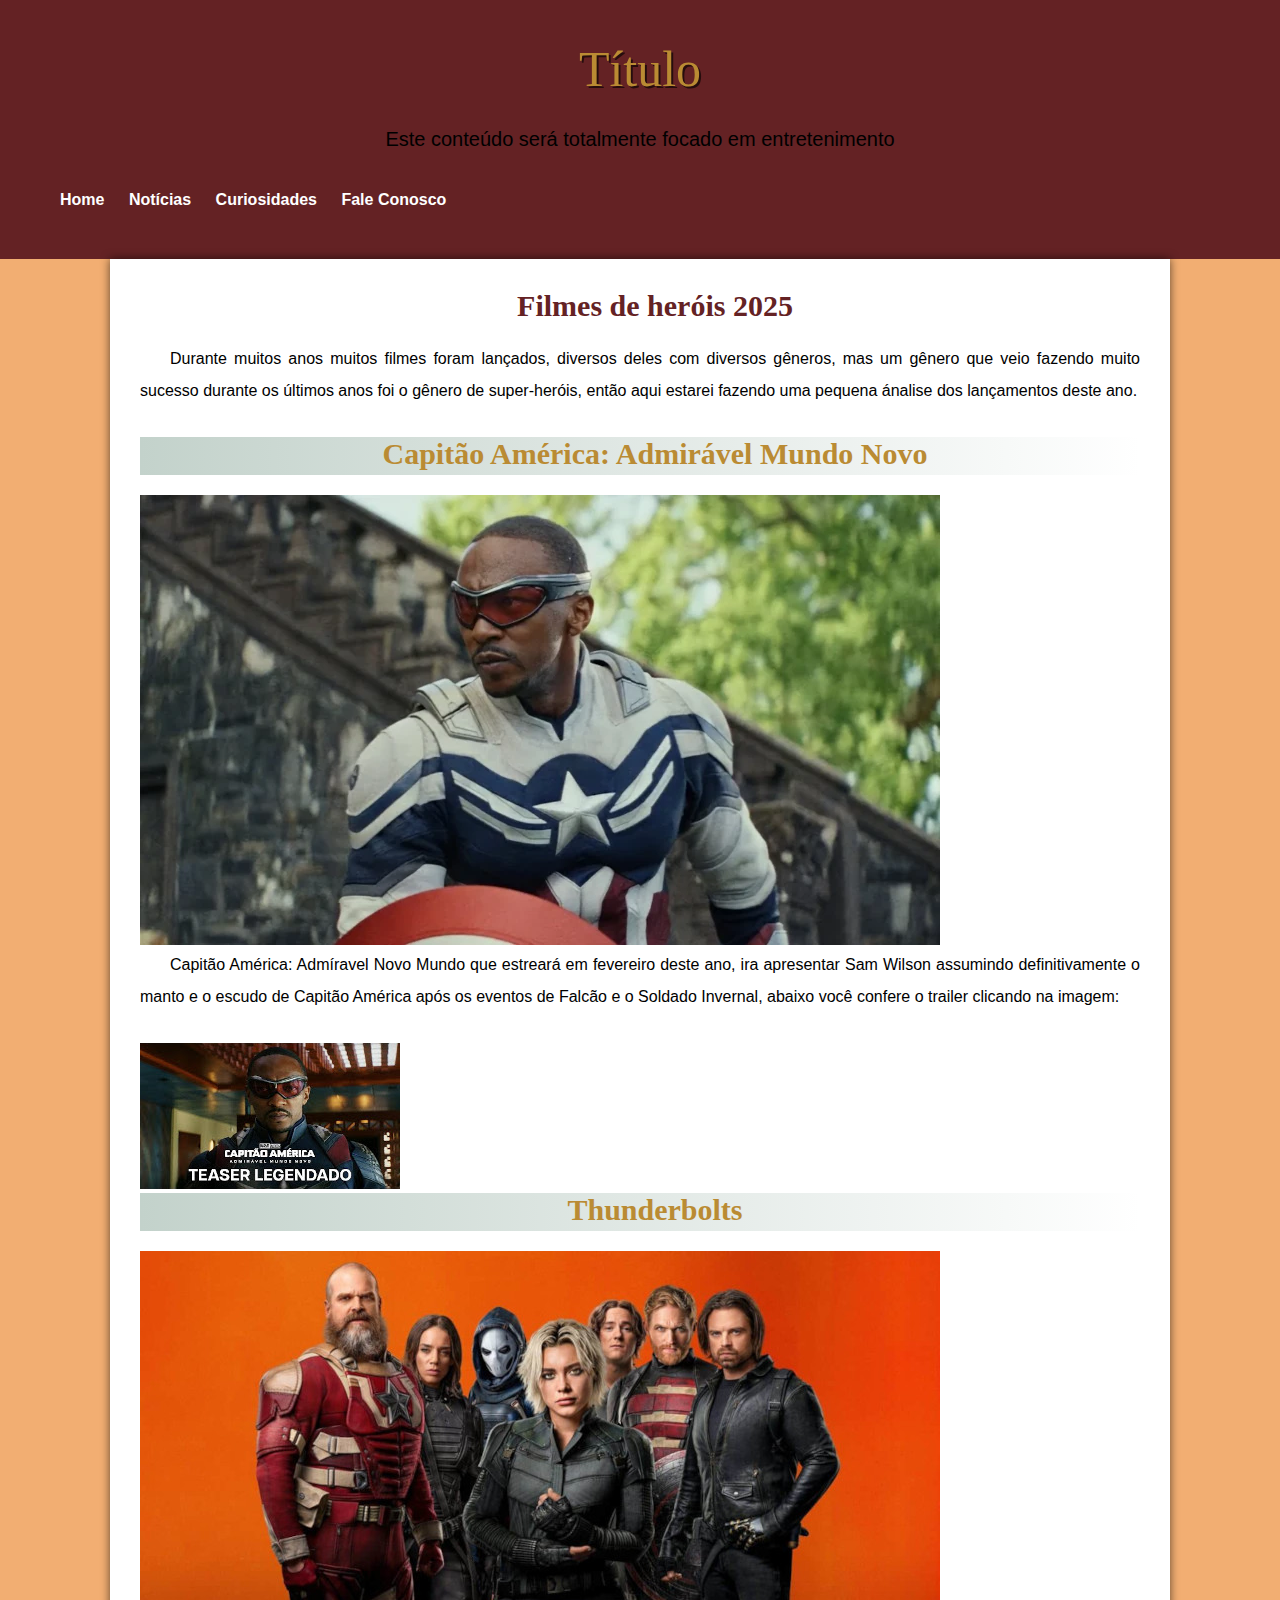
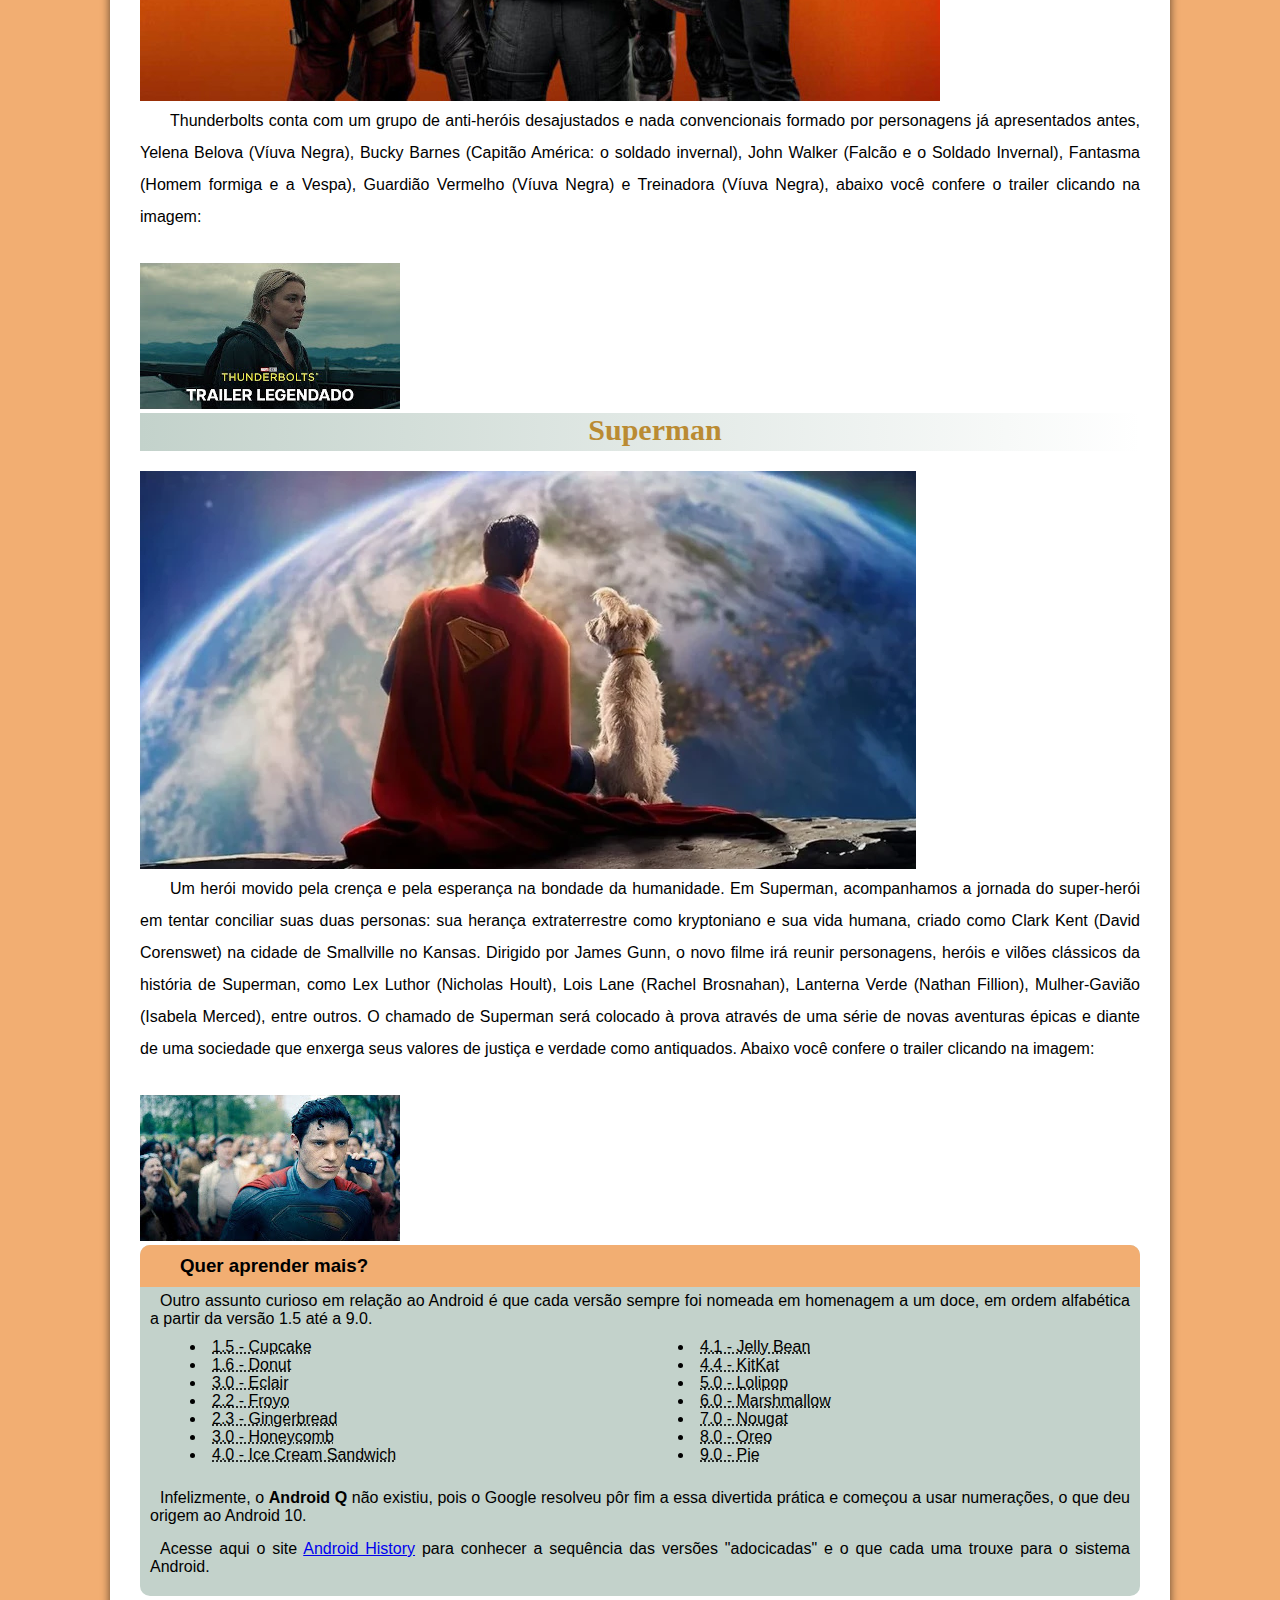
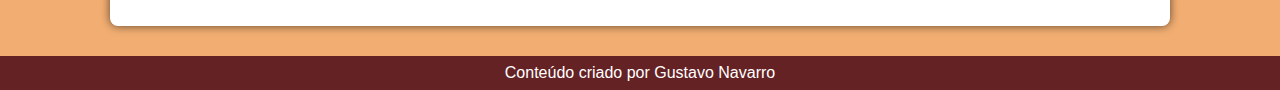
<file: index.html>
<!DOCTYPE html>
<html lang="pt-br">
<head>
    <meta charset="UTF-8">
    <meta name="viewport" content="width=device-width, initial-scale=1.0">
    <title>Criando um site</title>
    <link rel="stylesheet" href="páginas/style.css">
</head>
<body>
  <header>
    <h1>Título</h1>
    <p>Este conteúdo será totalmente focado em entretenimento</p>
    <nav>
      <a href="#">Home</a>
      <a href="#">Notícias</a>
      <a href="#">Curiosidades</a>
      <a href="#">Fale Conosco</a>
    </nav>
  </header>
  <main>
    <article>
        <h2>Filmes de heróis 2025</h2>
        <p>Durante muitos anos muitos filmes foram lançados, diversos deles com diversos gêneros, mas um gênero que veio fazendo muito sucesso durante os últimos anos foi o gênero de super-heróis, então aqui estarei fazendo uma pequena ánalise dos lançamentos deste ano.</p>
        <h3>Capitão América: Admirável Mundo Novo</h3>
        <picture>
             <source media="(max-width: 600px)" srcset="imagens/capitao-america-4-pq.webp">
            <img src="imagens/capitao-america-4.webp" alt="ca">
        </picture>
        <p>Capitão América: Admíravel Novo Mundo que estreará em fevereiro deste ano, ira apresentar Sam Wilson assumindo definitivamente o manto e o escudo de Capitão América após os eventos de Falcão e o Soldado Invernal, abaixo você confere o trailer clicando na imagem:</p>
        <a href="páginas/página02.html" rel="next" target="_self"><img src="imagens/cpa.jpg" alt="cp"></a>
        <h3>Thunderbolts</h3>
        <picture>
            <source media="(max-width: 600px)" srcset="imagens/thunderbolts-pq.jpg">
            <img src="imagens/thunderbolts.jpg" alt="new avengers">
        </picture>
        <p>Thunderbolts conta com um grupo de anti-heróis desajustados e nada convencionais formado por personagens já apresentados antes, Yelena Belova (Víuva Negra), Bucky Barnes (Capitão América: o soldado invernal), John Walker (Falcão e o Soldado Invernal), Fantasma (Homem formiga e a Vespa), Guardião Vermelho (Víuva Negra) e Treinadora (Víuva Negra), abaixo você confere o trailer clicando na imagem:</p>
        <a href="páginas/thunderbolts.html" rel="next" target="_self"><img src="imagens/new-avengers.jpg" alt="thunderbolts"></a>
        <h3>Superman</h3>
        <picture>
          <source media="(max-width: 600px)" srcset="imagens/superman-pq.webp">
          <img src="imagens/superman.webp" alt="dc">
        </picture>
        <p>Um herói movido pela crença e pela esperança na bondade da humanidade. Em Superman, acompanhamos a jornada do super-herói em tentar conciliar suas duas personas: sua herança extraterrestre como kryptoniano e sua vida humana, criado como Clark Kent (David Corenswet) na cidade de Smallville no Kansas. Dirigido por James Gunn, o novo filme irá reunir personagens, heróis e vilões clássicos da história de Superman, como Lex Luthor (Nicholas Hoult), Lois Lane (Rachel Brosnahan), Lanterna Verde (Nathan Fillion), Mulher-Gavião (Isabela Merced), entre outros. O chamado de Superman será colocado à prova através de uma série de novas aventuras épicas e diante de uma sociedade que enxerga seus valores de justiça e verdade como antiquados. Abaixo você confere o trailer clicando na imagem:</p>
        <a href="páginas/superman.html"><img src="imagens/hope.jpg" alt="superman"></a>
    </article>
     <aside>
             <h3>Quer aprender mais? </h3>
             
                    <p>Outro assunto curioso em relação ao Android é que cada versão sempre foi nomeada em homenagem a um doce, em ordem alfabética a partir da versão 1.5 até a 9.0.</p>

                <ul>
                    
                    <li>
                        <abbr title="Bolo de copo">1.5 - Cupcake</abbr>
                    </li>
                    <li>
                        <abbr title="Rosquinha">1.6 - Donut</abbr>
                    </li>
                    <li>
                        <abbr title="Bomba">3.0 - Eclair</abbr>
                    </li>
                    <li>
                        <abbr title="Iogurte congelado">2.2 - Froyo</abbr>
                    </li>
                    <li>
                        <abbr title="Biscoito de Gengibre">2.3 - Gingerbread</abbr>
                    </li>
                    <li>
                        <abbr title="Favo de Mel">3.0 - Honeycomb</abbr>
                    </li>
                    <li>
                        <abbr title="Sanduiche de Sorvete">4.0 - Ice Cream Sandwich</abbr>
                    </li>
                    <li>
                        <abbr title="Jujuba">4.1 - Jelly Bean</abbr>
                    </li>
                    <li>
                        <abbr title="KitKat">4.4 - KitKat</abbr>
                    </li>
                    <li>
                        <abbr title="Pirulito">5.0 - Lolipop</abbr>
                    </li>
                    <li>
                        <abbr title="Marshmallow">6.0 - Marshmallow</abbr>
                    </li>
                    <li>
                        <abbr title="Torrone">7.0 - Nougat</abbr>
                    </li>
                    <li>
                        <abbr title="Oreo">8.0 - Oreo</abbr>
                    </li>
                    <li>
                        <abbr title="Torta">9.0 - Pie</abbr>
                    </li>
                </ul>

                <p>Infelizmente, o <strong>Android Q</strong> não existiu, pois o Google resolveu pôr fim a essa divertida prática e começou a usar numerações, o que deu origem ao Android 10.</p>

                <p>Acesse aqui o site <a href="https://www.android.com/intl/en_uk/what-is-android/" rel="external" target="_blank" class="externo">Android History</a> para conhecer a sequência das versões "adocicadas" e o que cada uma trouxe para o sistema Android.</p>
         </aside>
  </main>
  <footer>
    <p>Conteúdo criado por <a href="#">Gustavo Navarro</a></p>
  </footer>
    
</body>
</html>
</file>
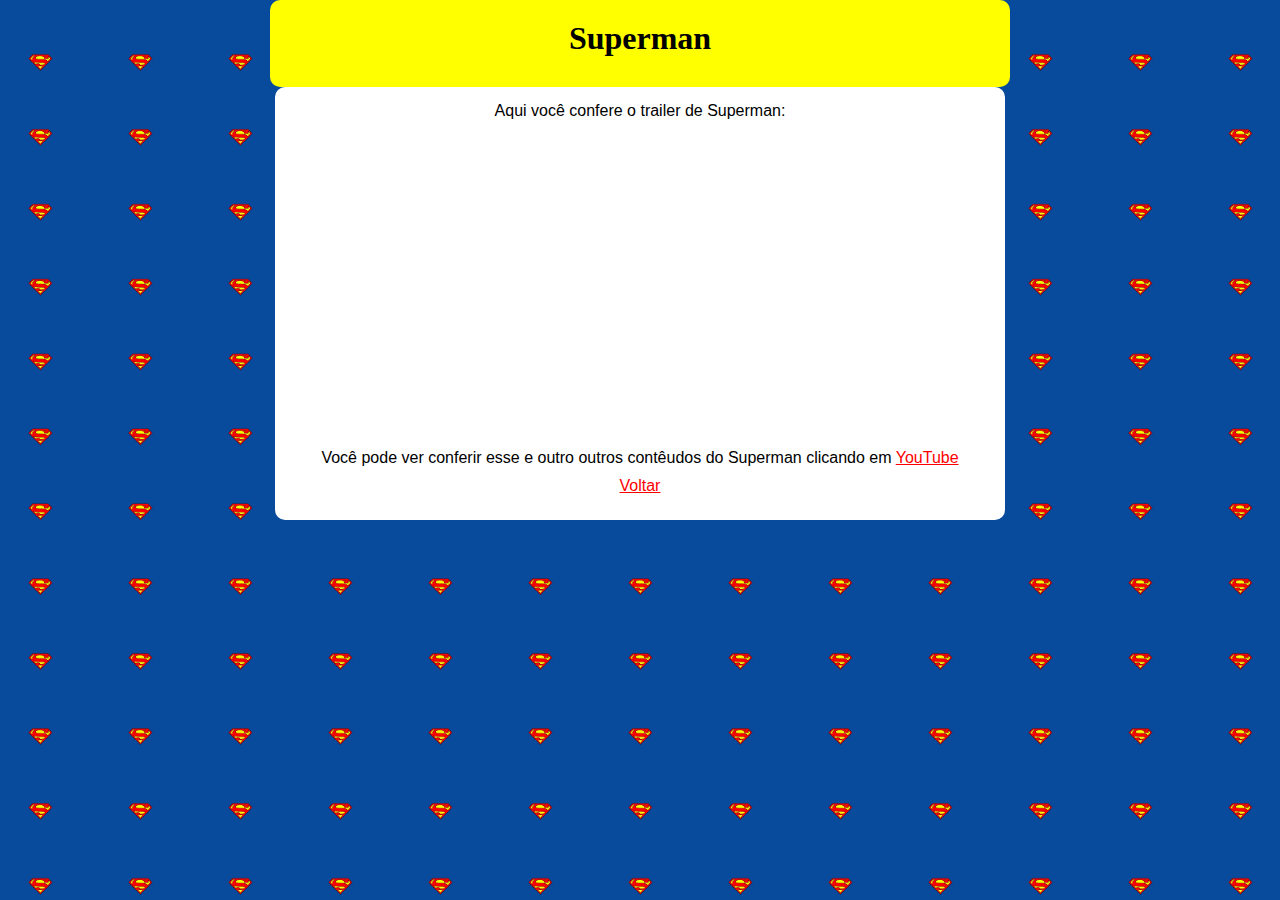
<file: páginas/superman.html>
<!DOCTYPE html>
<html lang="pt-br">
<head>
    <meta charset="UTF-8">
    <meta name="viewport" content="width=device-width, initial-scale=1.0">
    <title>Superman</title>
    <style>
        *{
          margin: 0px;
          padding: 0px;
        }

        body{
            height: 97vh;
            background-image: url('../imagens/sup.png');
            background-color: black;
            background-position: center center;
            background-repeat: repeat;
            background-size: 100px ;
            
        }

        header{
             max-width: 700px;
             border-radius: 10px;
             margin: auto;
             background-color: yellow;
             text-align: center;
             padding: 20px;
        }

        main{
            max-width: 700px;
            padding: 15px;
            border-radius: 10px;
            background-color: white;
            margin: auto;
            text-align: center;
        }

        p{
            padding-bottom: 10px;
            font-family: Arial, Helvetica, sans-serif;
        }
        
        h1{
            padding-bottom: 10px;
        }

        a{
            color: red;
        }

        a:hover{
            color: rgba(161, 161, 24, 0.603);
        }

    </style>
</head>
<body>
        <header>
            <h1>Superman</h1>
        </header>
    <main>
        <p>Aqui você confere o trailer de Superman:</p>
        <iframe width="560" height="315" src="https://www.youtube.com/embed/7QAfy96YL88?si=KwZVt3SJdTb-LT2p" title="YouTube video player" frameborder="0" allow="accelerometer; autoplay; clipboard-write; encrypted-media; gyroscope; picture-in-picture; web-share" referrerpolicy="strict-origin-when-cross-origin" allowfullscreen></iframe>
        <p>Você pode ver conferir esse e outro outros contêudos do Superman clicando em <a href="https://www.youtube.com/watch?v=7QAfy96YL88&list=PLBKA1QHltYEwJ9D_hqtWcUdcK88JjetvP" rel="external" target="_blank">YouTube</a></p>
        <p><a href="../index.html" rel="next" target="_self">Voltar</a></p>
    </main>
</body>
</html>
</file>
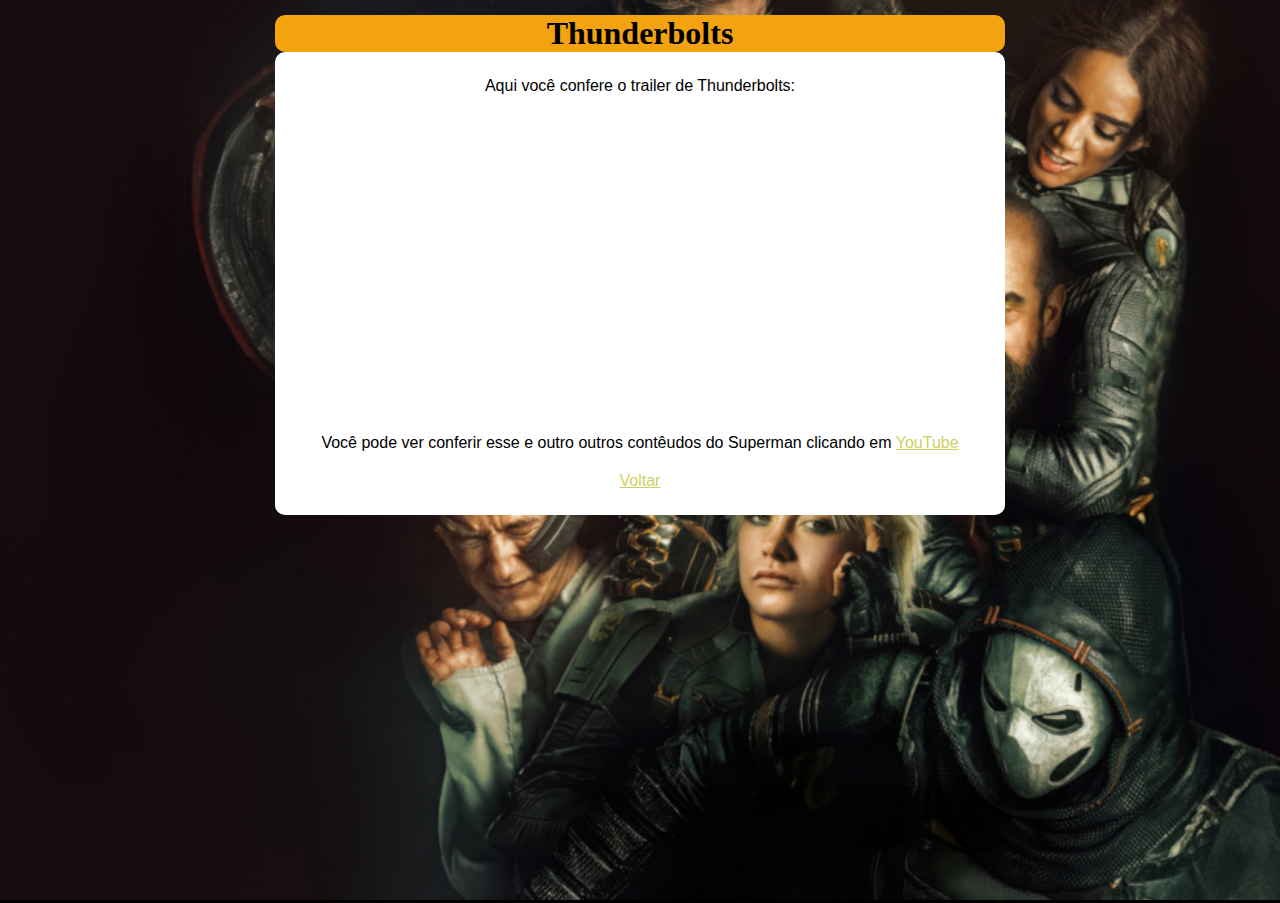
<file: páginas/thunderbolts.html>
<!DOCTYPE html>
<html lang="pt-br">
<head>
    <meta charset="UTF-8">
    <meta name="viewport" content="width=device-width, initial-scale=1.0">
    <title>Thunderbolts</title>
     <style>

        *{
            margin: 0px;
            padding: 0px;
        }

        body{
            height: 97vh;
            padding: 15px;
            background-image: url('../imagens/thunderbolts1.jpg');
            background-size: cover;
            background-attachment: fixed;
            background-color: black;
        }

        header{
            background-color: #F2A30F;
            max-width: 730px;
            margin: auto;
            border-radius: 10px;
            text-align: center;
            
        }

        main{
            padding: 15px;
            text-align: center;
            background-color: white;
            border-radius: 10px;
            max-width: 700px;
            margin: auto;
            font-family: Arial, Helvetica, sans-serif;
        }

        p{
            padding-bottom: 10px;
            padding-top: 10px;
        }

        a{
            color: rgba(190, 190, 37, 0.753);
        }

        a:hover{
            color: blue;
        }
     </style>
</head>
<body>
        <header>
            <h1>Thunderbolts</h1>
        </header>
    <main>
        <p>Aqui você confere o trailer de Thunderbolts:</p>
       <iframe width="560" height="315" src="https://www.youtube.com/embed/K1vsrRTgW44?si=q84E3r3tiAlTW1bA" title="YouTube video player" frameborder="0" allow="accelerometer; autoplay; clipboard-write; encrypted-media; gyroscope; picture-in-picture; web-share" referrerpolicy="strict-origin-when-cross-origin" allowfullscreen></iframe>
       <p>Você pode ver conferir esse e outro outros contêudos do Superman clicando em <a href="https://www.youtube.com/watch?v=K1vsrRTgW44&list=PL4M4DVGB6vMLaOioEi_EZNPYkFfaWsGqy" rel="external" target="_blank">YouTube</a></p>
       <p><a href="../index.html">Voltar</a></p>
    </main>
</body>
</html>
</file>
<file: páginas/style.css>
@charset "UTF-8";

body{
    background-color: var(--cor0);
}

*{
  margin: 0px;
  padding: 0px;
}

:root{
    --cor0:#F2AE72;
    --cor1:#BF7B54;
    --cor2:#C3D2CB;
    --cor3:#BA8B33;
    --cor4:#642224;

    --fonte-padrao: Arial, Verdana, Helvetica, sans-serif;
}

header{
    min-height: 150px;
    text-align: center;
    background-color: var(--cor4);
    padding: 40px;
}

header > h1{
    font-size: 50px;
    font-weight: normal;
    color: var(--cor3);
    text-shadow:  2px 2px 0px rgba(0, 0, 0, 0.616)
    
}

header > p{
    margin: 30px;
    font-size: 20px;
    font-family: var(--fonte-padrao);
}

nav{
    text-align: left;
    text-decoration: none;
    font-family: var(--fonte-padrao);
    padding: 10px;
}

nav > a{
    color: white;
    text-decoration: none;
    padding: 10px;
    transition-duration: 0.5s;
    font-weight: bold;
}

nav > a:hover{
    color: var(--cor1);
    background-color: var(--cor2);
    border-radius: 8px;
}

main{
    background-color: white;
    margin: auto;
    box-shadow: 0px 0px 10px rgba(0, 0, 0, 0.616);
    text-indent: 30px;
    text-align: justify;
    padding: 30px;
    min-width: 300px;
    max-width: 1000px;
    border-top-left-radius: 0px;
    border-top-right-radius: 0px;
    border-bottom-left-radius: 8px;
    border-bottom-right-radius: 8px;
}

main > h2{
    font-weight: normal;
    text-shadow: 2px 2px 0px rgba(0, 0, 0, 0.616);
}

main > img{
    width: 100%;
}

article > p{
    line-height: 2em;
}


article > h2{
    text-align: center;
    padding-bottom: 20px;
    color: var(--cor4);
    font-size: 30px;
}

article > h3{
    text-align: center;
    padding-bottom: 20px;
    color: var(--cor3);
    background-image: linear-gradient(to right, var(--cor2), transparent);
    padding-bottom: 4px;
    margin-bottom: 20px;
    font-size: 30px;
}

article > p{
    padding-bottom: 30px;
    font-family: var(--fonte-padrao)
    
}

article > img{
    text-align: center;
}

aside{
    background-color: var(--cor2);
    list-style-position: inside;
    padding-top: 10px;
    padding-right: 10px;
    padding-bottom: 20px;
    padding-left: 10px;
    border-radius: 10px;
    font-family: var(--fonte-padrao);
}

aside > ul{
    columns: 2;
    padding: 10px;
    font-family: var(--fonte-padrao);
}

aside h3{
    background-color: var(--cor0);
    padding: 10px;
    border-radius: 10px 10px 0px 0px;
    margin: -10px;
}

aside > p{
    text-indent: 10px;
    padding-top: 15px;
    font-family: var(--fonte-padrao);
}



footer{
    font-family: var(--fonte-padrao);
    color: white;
    background-color: var(--cor4);
    text-align: center;
    margin-top: 30px;
    padding: 8px;
}

footer  a{
    text-decoration: none;
    color: white;
}

footer  a:hover{
    text-decoration: underline;
    color: var(--cor3);
}
</file>
